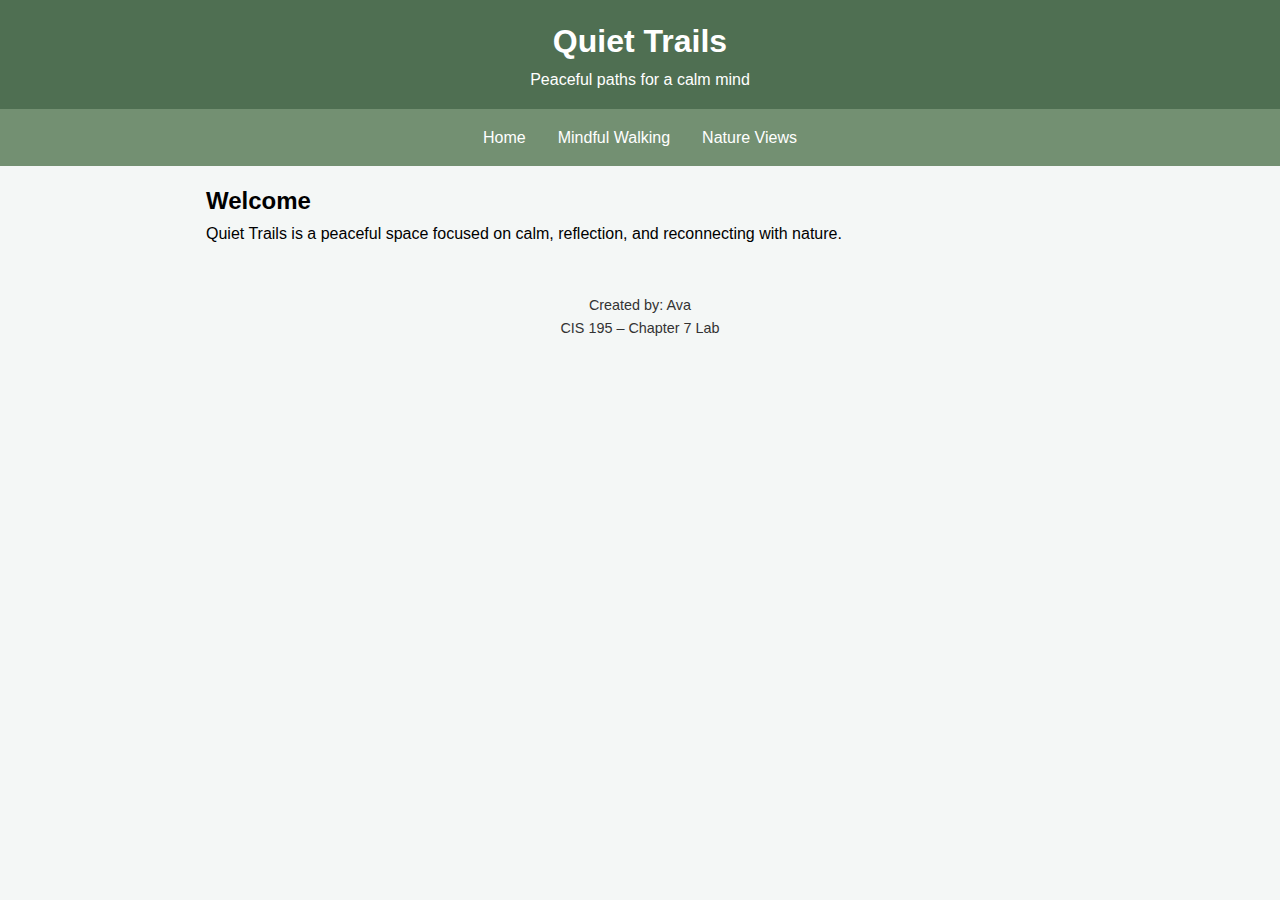
<file: index.html>
<!DOCTYPE html>
<html lang="en">
<head>
<meta charset="UTF-8">
<title>Quiet Trails | Home</title>
<link rel="stylesheet" href="style.css">
<meta name="viewport" content="width=device-width, initial-scale=1.0">
</head>
<body>
<header>
<h1>Quiet Trails</h1>
<p>Peaceful paths for a calm mind</p>
</header>
<nav>
<a href="index.html">Home</a>
<a href="page1.html">Mindful Walking</a>
<a href="page2.html">Nature Views</a>
</nav>
<main>
<h2>Welcome</h2>
<p>Quiet Trails is a peaceful space focused on calm, reflection, and reconnecting with nature.</p>
</main>
<footer>
<p>Created by: Ava</p>
<p>CIS 195 – Chapter 7 Lab</p>
</footer>
</body>
</html>
</file>
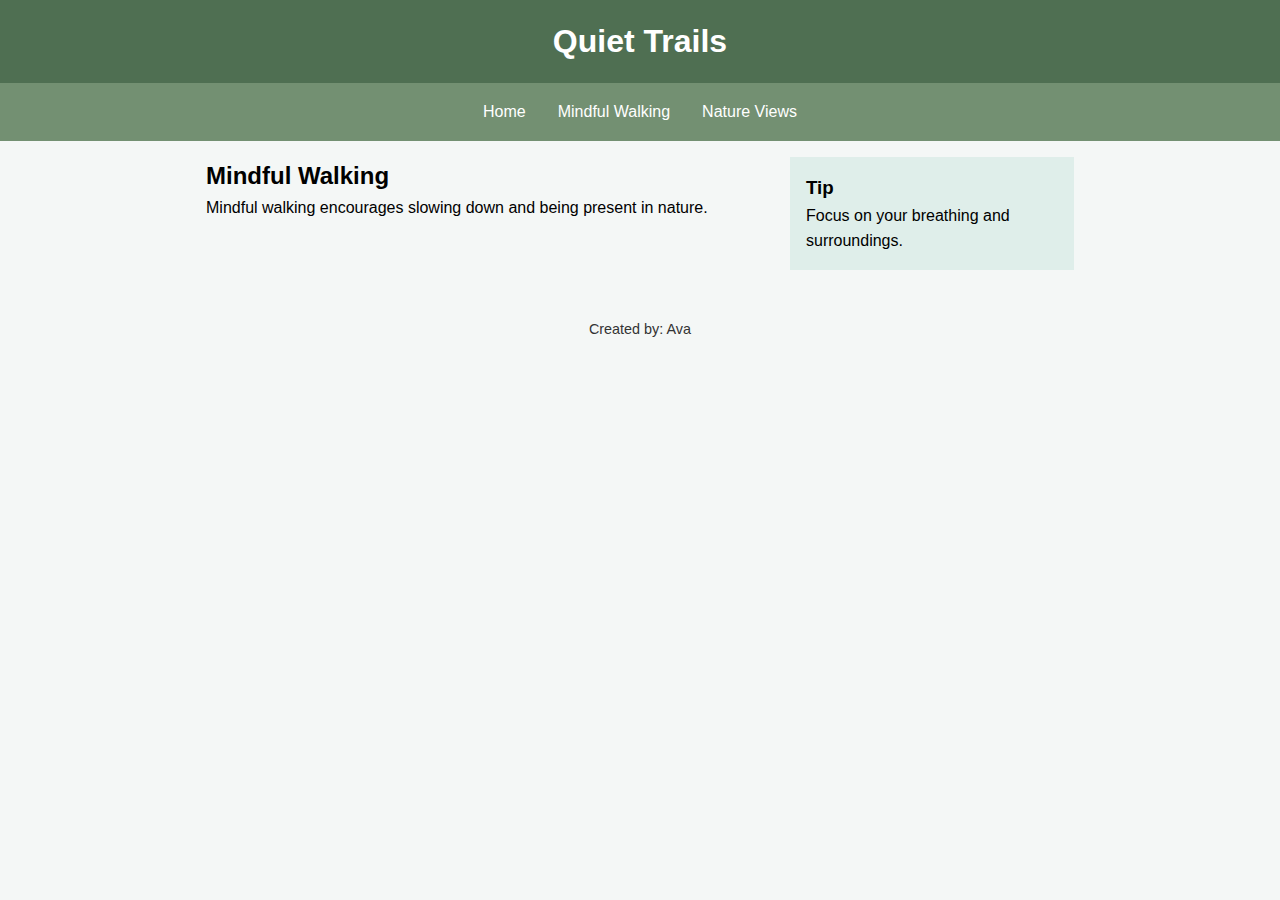
<file: page1.html>
<!DOCTYPE html>
<html lang="en">
<head>
<meta charset="UTF-8">
<title>Mindful Walking</title>
<link rel="stylesheet" href="style.css">
<meta name="viewport" content="width=device-width, initial-scale=1.0">
</head>
<body>
<header><h1>Quiet Trails</h1></header>
<nav>
<a href="index.html">Home</a>
<a href="page1.html">Mindful Walking</a>
<a href="page2.html">Nature Views</a>
</nav>
<main class="grid">
<article>
<h2>Mindful Walking</h2>
<p>Mindful walking encourages slowing down and being present in nature.</p>
</article>
<aside>
<h3>Tip</h3>
<p>Focus on your breathing and surroundings.</p>
</aside>
</main>
<footer>
<p>Created by: Ava</p>
</footer>
</body>
</html>
</file>
<file: style.css>
*{margin:0;padding:0;box-sizing:border-box}
body{font-family:Arial,sans-serif;background:#f4f7f6;line-height:1.6}
header{background:#4f6f52;color:white;text-align:center;padding:1rem;box-shadow:0 4px 6px rgba(0,0,0,.3)}
nav{display:flex;justify-content:center;background:#739072}
nav a{color:white;padding:1rem;text-decoration:none}
nav a:hover{opacity:.7}
main{padding:1rem}
.grid{display:grid;gap:1rem}
aside{background:#dfeeea;padding:1rem}
footer{text-align:center;font-size:.9rem;margin-top:2rem;color:#333}
@media(min-width:600px){.grid{grid-template-columns:2fr 1fr}}
@media(min-width:900px){main{max-width:900px;margin:auto}}
@media print{nav{display:none}}
</file>
